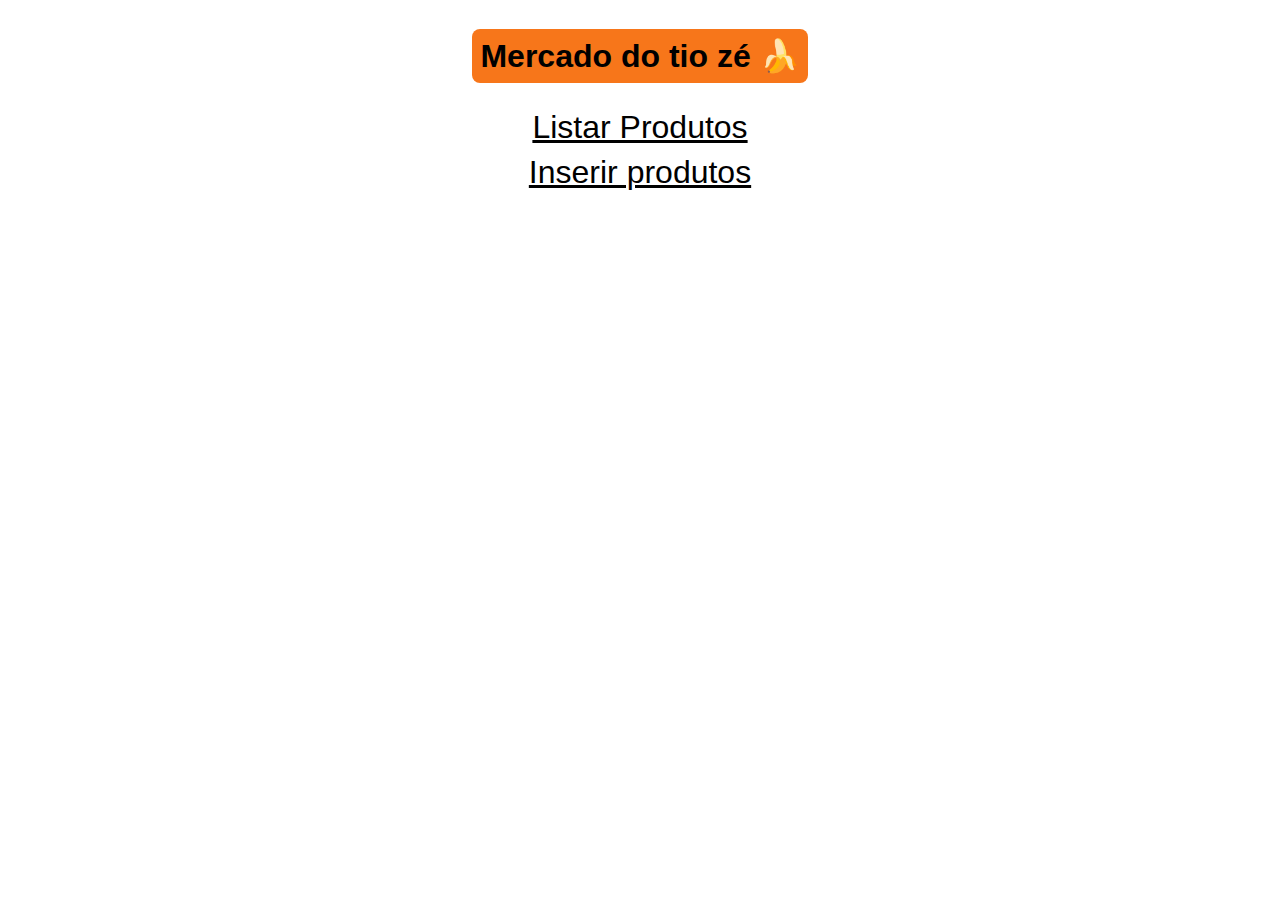
<file: exercicios/trabalhoA1/index.html>
<!DOCTYPE html>
<html lang="pt-br">
<head>
  <meta charset="UTF-8">
  <meta http-equiv="X-UA-Compatible" content="IE=edge">
  <meta name="viewport" content="width=device-width, initial-scale=1.0">
  <title>Painel</title>
  <style>
    * {
      font-family: 'Segoe UI', Tahoma, Geneva, Verdana, sans-serif;
    }

    h1 {
      background-color: rgb(247, 118, 26);
      padding: 8px;
      border-radius: 8px;
    }

    a {
      padding: 4px;
      font-size: 2rem;
      text-decoration: underline;
      color: black;
    }

    body {
      display: flex;
      flex-direction: column;
      align-items: center;
    }
  </style>
</head>
<body>
  <h1>Mercado do tio zé 🍌</h1>
  <a href="./consulta/consulta.php">Listar Produtos</a>
  <a href="./inserir/index.html">Inserir produtos</a>
</body>
</html>
</file>
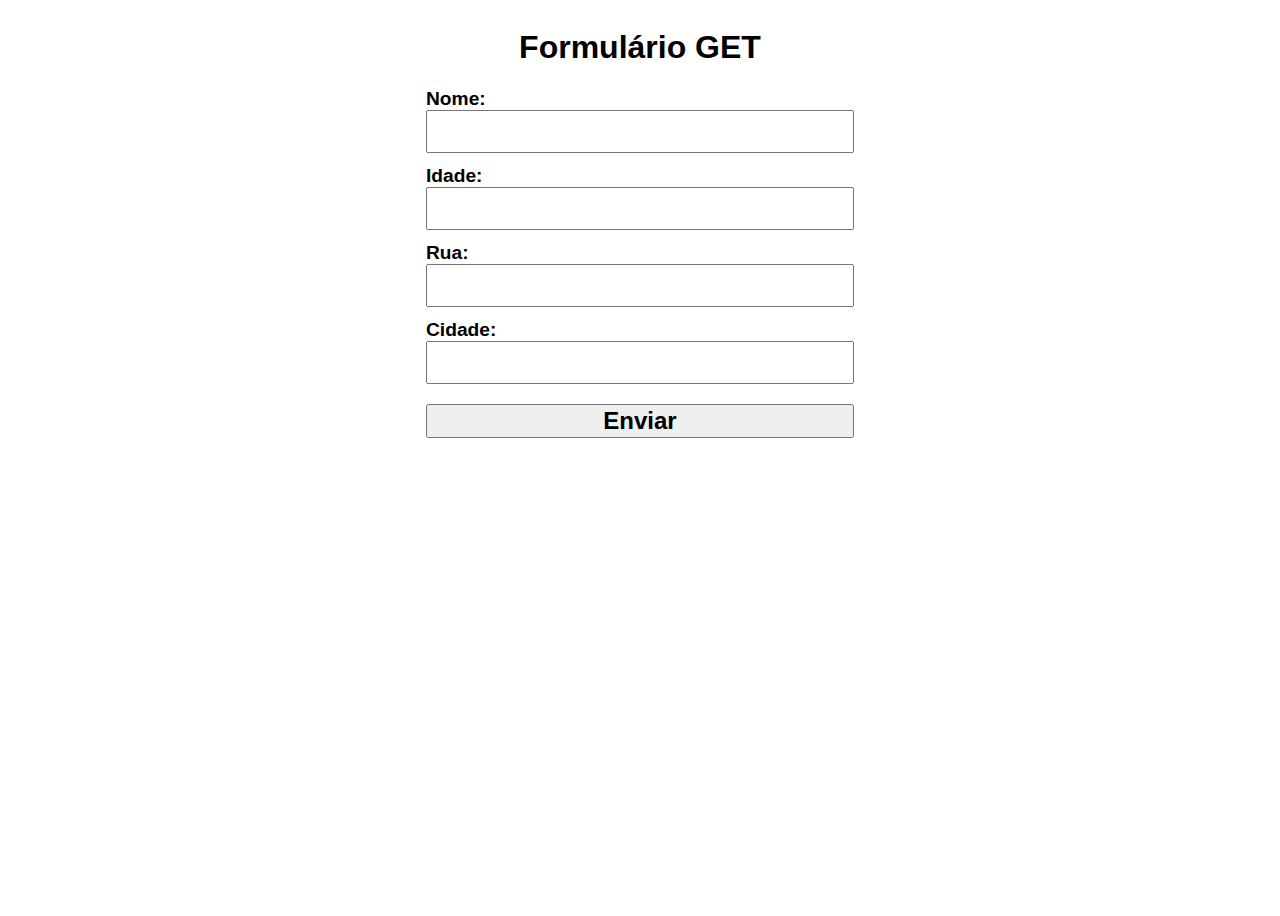
<file: exercicios/trabalho1/get/index.html>
<!DOCTYPE html>
<html lang="pt-br">
<head>
  <meta charset="UTF-8">
  <meta http-equiv="X-UA-Compatible" content="IE=edge">
  <meta name="viewport" content="width=device-width, initial-scale=1.0">
  <title>Formulário GET</title>

  <style>

    * {
      font-family: 'Segoe UI', Tahoma, Geneva, Verdana, sans-serif;
    }

    body {
      display: flex;
      flex-direction: column;
      align-items: center;
      height: 100vh;
    }

    form {
      display: flex;
      flex-direction: column;
      align-items: center;
    }

    input {
      font-size: 2rem;
    }

    .field {
      display: flex;
      flex-direction: column;
      margin-bottom: 12px;
    }

    label {
      font-weight: bold;
      font-size: 1.2rem;
    }

    button {
      width: 100%;
      margin-top: 8px;
      font-size: 1.5rem;
      font-weight: bold;
      cursor: pointer;
    }

  </style>

</head>
<body>
  <h1>Formulário GET</h1>
  <form action="./form.php" method="GET">
    <div class="field">
      <label for="Nome">Nome:</label>
      <input type="text" name="nome" id="Nome">
    </div>
    <div class="field">
      <label for="Idade">Idade:</label>
      <input type="number" name="idade" id="Idade">
    </div>
    <div class="field">
      <label for="Rua">Rua:</label>
      <input type="text" name="rua" id="Rua">
    </div>
    <div class="field">
      <label for="Cidade">Cidade:</label>
      <input type="text" name="cidade" id="Cidade">
    </div>
    <button type="submit">Enviar</button>
  </form>
</body>
</html>

<!-- NOME IDADE RUA CIDADE -->
</file>
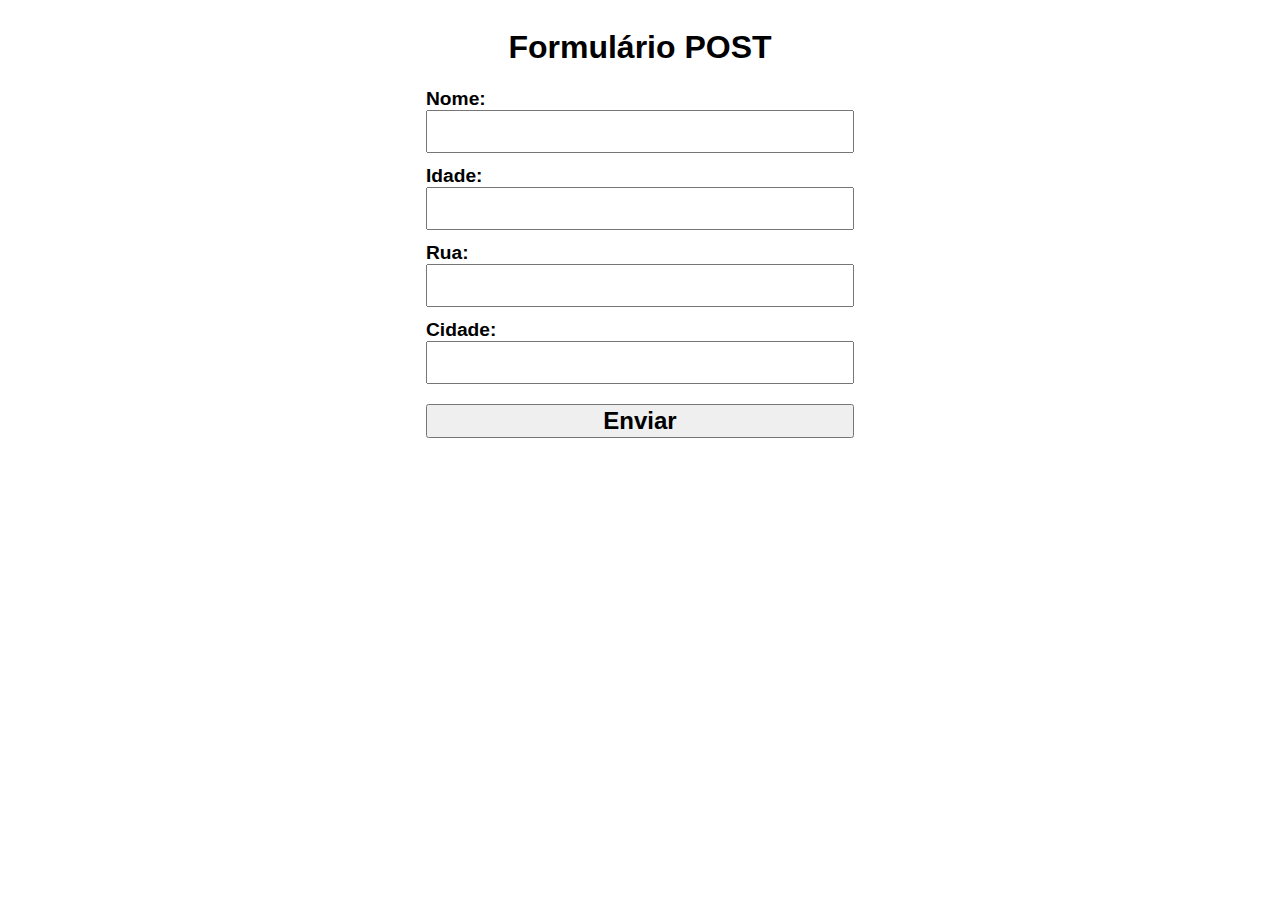
<file: exercicios/trabalho1/post/index.html>
<!DOCTYPE html>
<html lang="pt-br">
<head>
  <meta charset="UTF-8">
  <meta http-equiv="X-UA-Compatible" content="IE=edge">
  <meta name="viewport" content="width=device-width, initial-scale=1.0">
  <title>Formulário POST</title>

  <style>

    * {
      font-family: 'Segoe UI', Tahoma, Geneva, Verdana, sans-serif;
    }

    body {
      display: flex;
      flex-direction: column;
      align-items: center;
      height: 100vh;
    }

    form {
      display: flex;
      flex-direction: column;
      align-items: center;
    }

    input {
      font-size: 2rem;
    }

    .field {
      display: flex;
      flex-direction: column;
      margin-bottom: 12px;
    }

    label {
      font-weight: bold;
      font-size: 1.2rem;
    }

    button {
      width: 100%;
      margin-top: 8px;
      font-size: 1.5rem;
      font-weight: bold;
      cursor: pointer;
    }

  </style>

</head>
<body>
  <h1>Formulário POST</h1>
  <form action="./form.php" method="POST">
    <div class="field">
      <label for="Nome">Nome:</label>
      <input type="text" name="nome" id="Nome">
    </div>
    <div class="field">
      <label for="Idade">Idade:</label>
      <input type="number" name="idade" id="Idade">
    </div>
    <div class="field">
      <label for="Rua">Rua:</label>
      <input type="text" name="rua" id="Rua">
    </div>
    <div class="field">
      <label for="Cidade">Cidade:</label>
      <input type="text" name="cidade" id="Cidade">
    </div>
    <button type="submit">Enviar</button>
  </form>
</body>
</html>
</file>
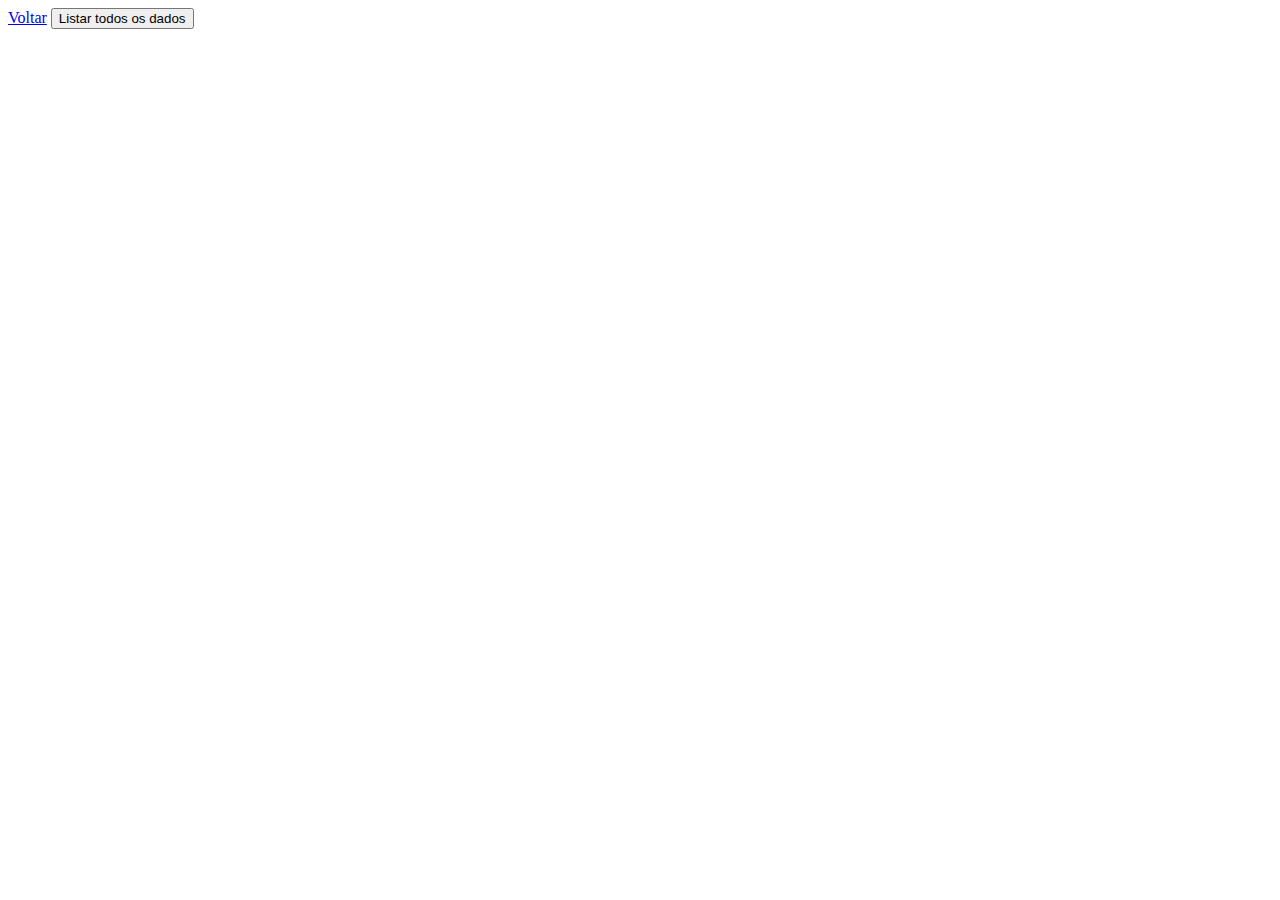
<file: exercicios/trabalhoA1/consulta/index.html>
<!DOCTYPE html>
<html lang="pt-br">
<head>
  <meta charset="UTF-8">
  <meta http-equiv="X-UA-Compatible" content="IE=edge">
  <meta name="viewport" content="width=device-width, initial-scale=1.0">
  <title>Consultar valores</title>
</head>
<body>
  <a href="../index.html">Voltar</a>
  <a href="./consulta.php"><button>Listar todos os dados</button></a>
</body>
</html>
</file>
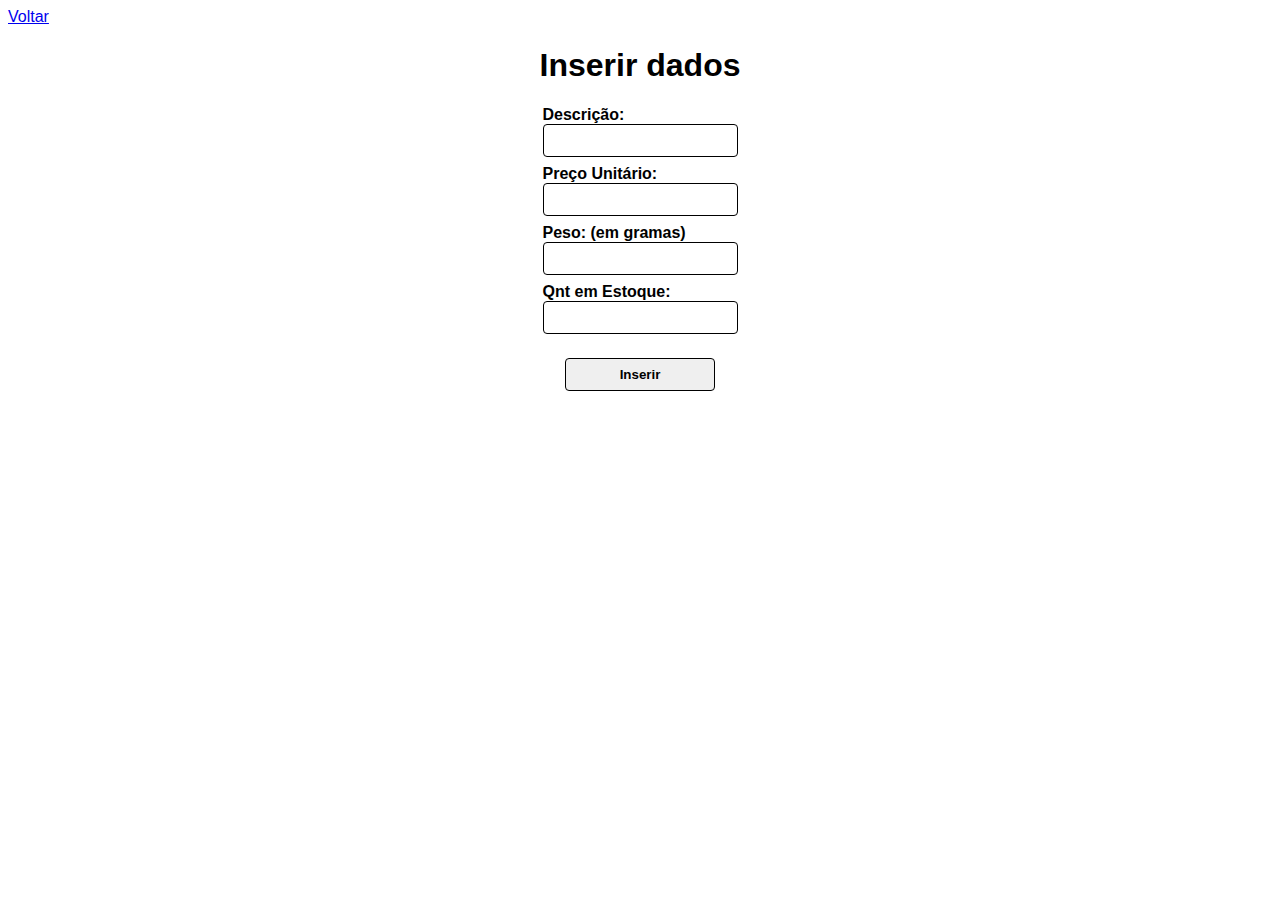
<file: exercicios/trabalhoA1/inserir/index.html>
<!DOCTYPE html>
<html lang="pt-br">
  <head>
    <meta charset="UTF-8" />
    <meta http-equiv="X-UA-Compatible" content="IE=edge" />
    <meta name="viewport" content="width=device-width, initial-scale=1.0" />
    <title>Inserir</title>
    <style>
      * {
        font-family: "Segoe UI", Tahoma, Geneva, Verdana, sans-serif;
      }

      .form {
        display: flex;
        flex-direction: column;
        align-items: center;
        gap: 8px;
      }

      .form div {
        display: flex;
        flex-direction: column;
      }

      button {
        width: 100%;
        max-width: 150px;
        padding: 8px;
        font-weight: bold;
        border-radius: 4px;
        margin-top: 1rem;
        border: 1px solid black;
        cursor: pointer;
      }

      input {
        padding: 8px;
        border-radius: 4px;
        border: 1px solid black;
      }

      label {
        font-weight: bold;
      }
    </style>
  </head>
  <body>
    <a href="../index.html">Voltar</a>
    <h1 align="center">Inserir dados</h1>
    <form
      class="form"
      action="http://localhost/dbs/inserir/inserir.php"
      method="post"
    >
      <div>
        <label for="descricao">Descrição:</label>
        <input name="descricao" id="descricao" type="text" required />
      </div>

      <div>
        <label for="preco">Preço Unitário:</label>
        <input name="preco" id="preco" type="number" step="0.10" required />
      </div>

      <div>
        <label for="peso">Peso: (em gramas)</label>
        <input name="peso" id="peso" type="number" required />
      </div>

      <div>
        <label for="qntEstoque">Qnt em Estoque:</label>
        <input name="qntEstoque" id="qntEstoque" type="number" required />
      </div>
      <button>Inserir</button>
    </form>
  </body>
</html>
</file>
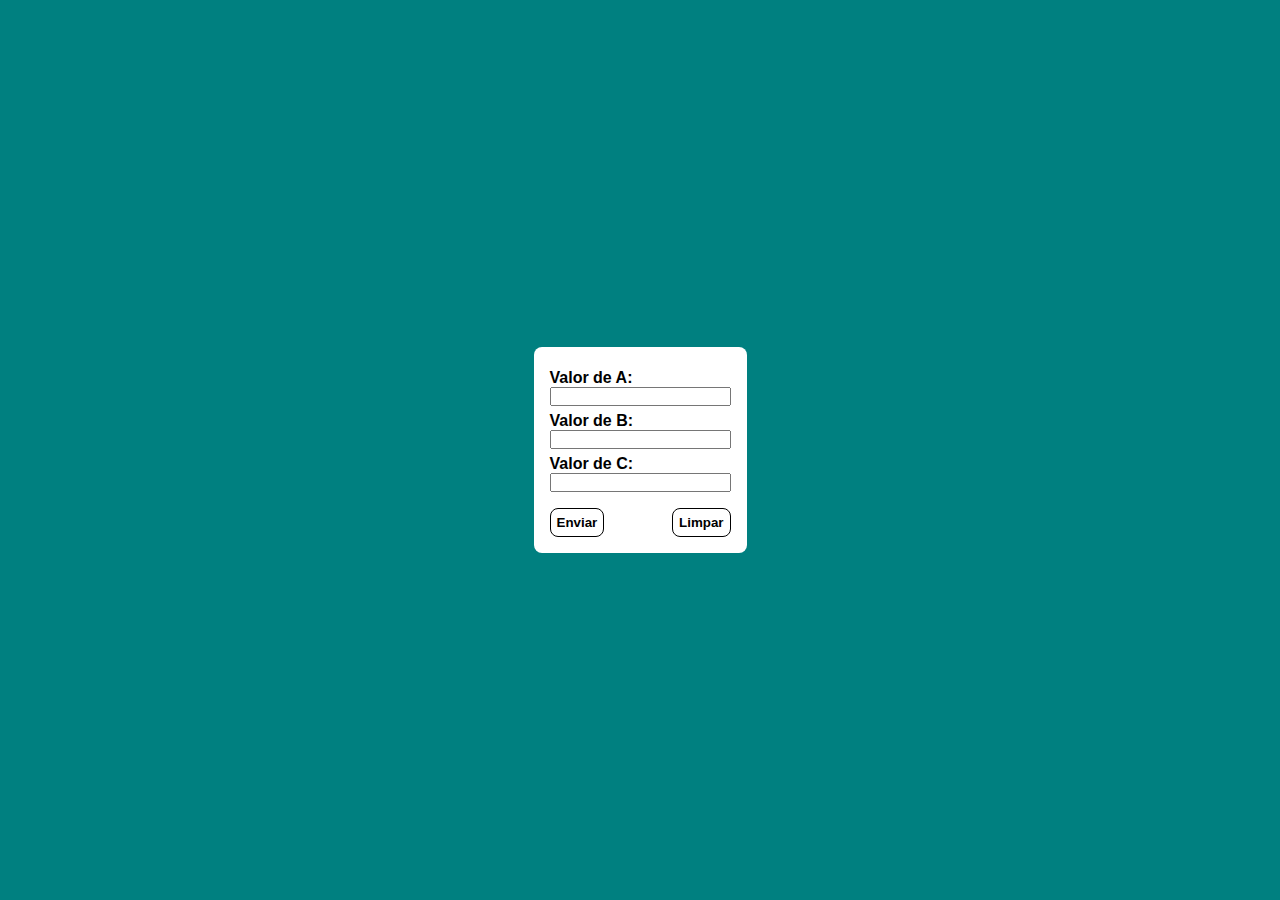
<file: exercicios/aula 27.10/2grau.html>
<!DOCTYPE html>
<html lang="pt_br">
  <head>
    <meta charset="UTF-8" />
    <meta name="viewport" content="width=device-width, initial-scale=1.0" />
    <link rel="stylesheet" href="style.css" />
    <title>Equação de 2 grau</title>
  </head>
  <body>
      
    <form action="2grau.php" method="GET">
      <label for="">Valor de A: </label>
      <input type="number" name="a" />
      <br />
      <label for="">Valor de B: </label>
      <input type="number" name="b" />
      <br />
      <label for="">Valor de C: </label>
      <input type="number" name="c" />
      <br />

      <div class="buttons">
        <button type="submit">Enviar</button>
        <button type="reset">Limpar</button>
      </div>

    </form>
  </body>
</html>
</file>
<file: exercicios/aula 27.10/style.css>
* {
  margin: 0;
  padding: 0;
  box-sizing: border-box;

  font-family: "Segoe UI", Tahoma, Geneva, Verdana, sans-serif;
}

body {
  display: flex;
  align-items: center;
  justify-content: center;
  height: 100vh;

  background-color: teal;
}

form {
  background-color: white;
  padding: 16px;
  border-radius: 8px;
}

form label {
  font-family: "Segoe UI", Tahoma, Geneva, Verdana, sans-serif;
  font-weight: bold;
  display: block;

  margin-top: 6px;
}

form .buttons {
  display: flex;
  justify-content: space-between;
  align-items: center;

  margin-top: 1rem;
}

.buttons button {
  font-family: "Segoe UI", Tahoma, Geneva, Verdana, sans-serif;
  font-weight: bold;
  padding: 6px;

  background-color: white;
  border-radius: 8px;
  border: 1px solid black;

  cursor: pointer;
}
</file>
